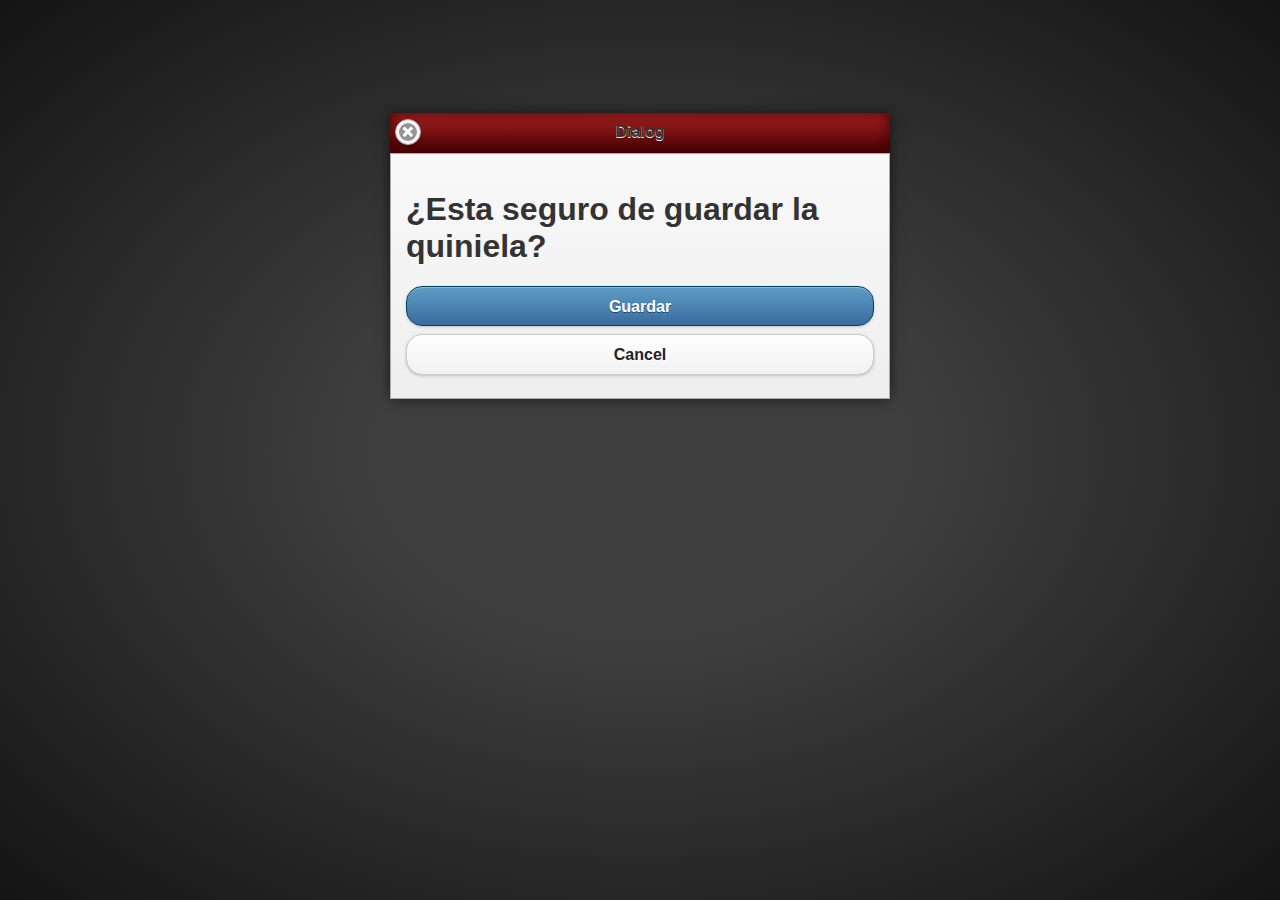
<file: dialog.html>
<!DOCTYPE html> 
<html>

<head>
	<meta charset="utf-8">
	<meta name="viewport" content="width=device-width, initial-scale=1"> 
	<title>Tuquinielita.com</title> 
	<link rel="stylesheet" href="css/jquery.mobile-1.3.2.min.css" />
	<link rel="stylesheet" href="css/jquery.mobile.structure-1.3.2.min.css" />
	<link rel="stylesheet" href="css/jquery.mobile.theme-1.3.2.min.css" />
    <link rel="stylesheet" href="css/style.css" />
	<script src="js/jquery-1.8.2.min.js"></script>
	<script src="js/jquery.mobile-1.3.2.min.js"></script>
	<script src="js/scripts.js"></script>
</head> 
<body> 
	<div data-role="dialog" id="pool_confirm">	
		<div data-role="header" data-theme="d">
			<h1>Dialog</h1>
		</div>
		<div data-role="content">
			<h1>¿Esta seguro de guardar la quiniela?</h1>
			<a href="#" onClick="save_pool();" data-role="button" data-theme="b">Guardar</a>       
			<a href="dialog/index.html" data-role="button" data-rel="back" data-theme="c">Cancel</a>    
	</div>
</div>
</body>
</html>
</file>
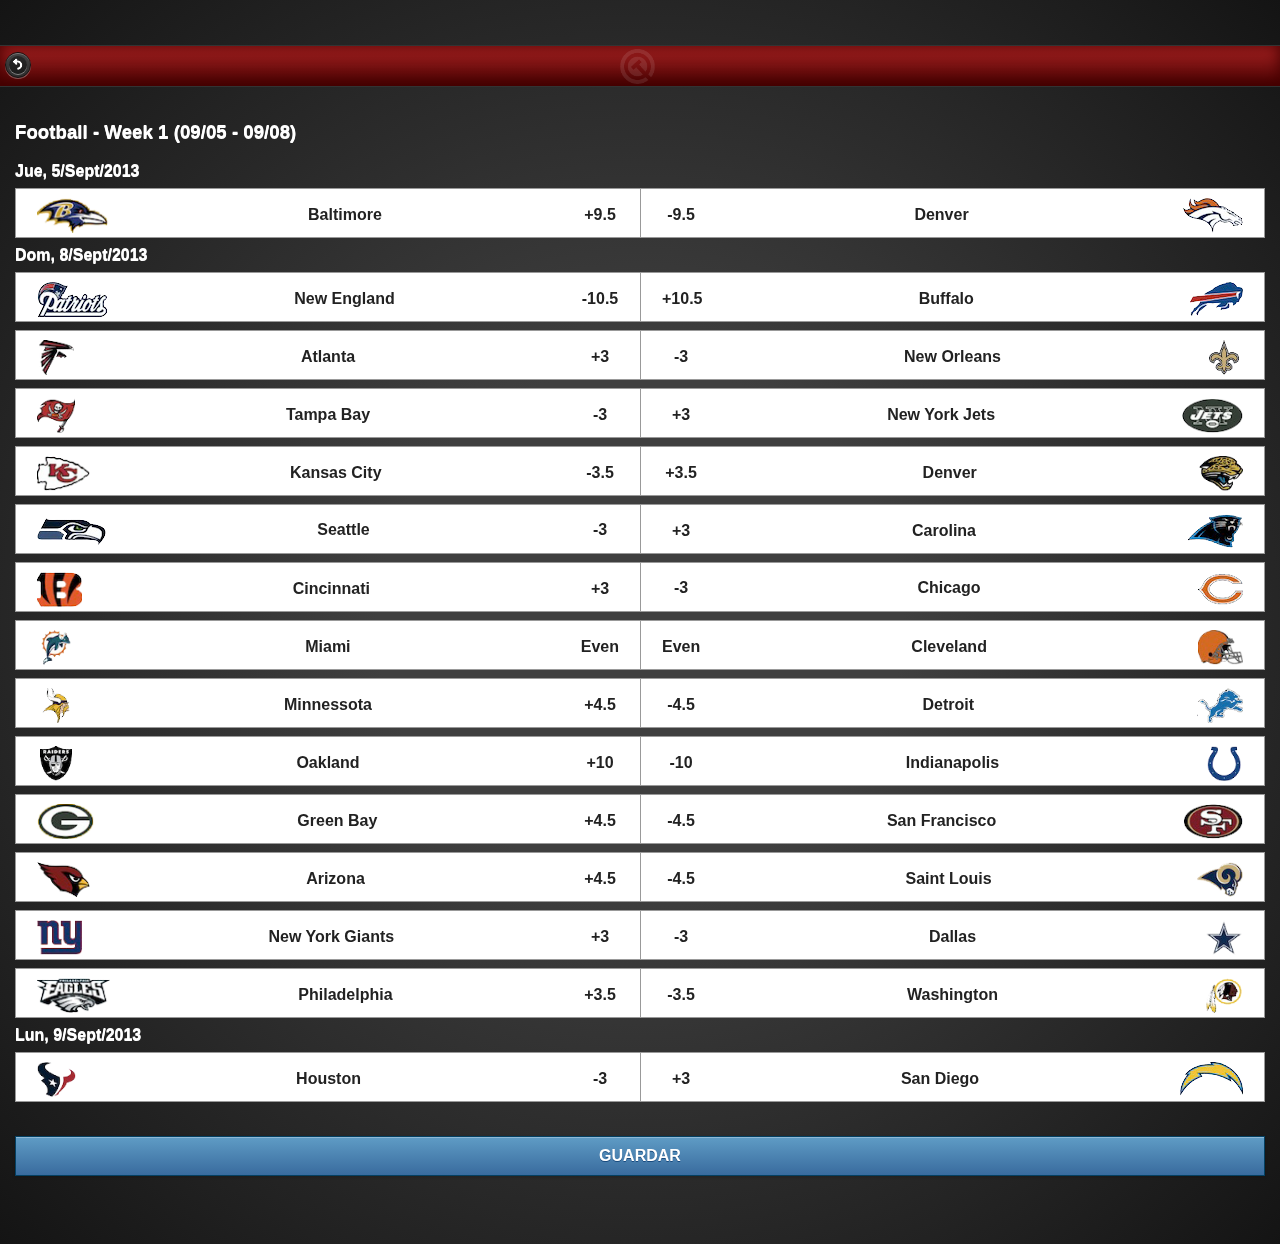
<file: quiniela.html>
<!DOCTYPE html> 
<html>

<head>
	<meta charset="utf-8">
	<meta name="viewport" content="width=device-width, initial-scale=1"> 
	<title>Tuquinielita.com</title> 
	<link rel="stylesheet" href="css/jquery.mobile-1.3.2.min.css" />
	<link rel="stylesheet" href="css/jquery.mobile.structure-1.3.2.min.css" />
	<link rel="stylesheet" href="css/jquery.mobile.theme-1.3.2.min.css" />
    <link rel="stylesheet" href="css/style.css" />
	<script src="js/jquery-1.8.2.min.js"></script>
	<script src="js/jquery.mobile-1.3.2.min.js"></script>
	<script src="js/scripts.js"></script>
    <script type="text/javascript">
        $('#pool').live('pageshow', function() {

			$('fieldset input').each(function(index, element) {
			   $(element).attr('checked', false);			   
            });			
			
			$('#submit').click(function() {
				if(validate()){
					console.log("completo")
				}else{
					console.log("falta");
				}
			});
				// Hacer un get al php de recuperacion de cada una
				// de las listas y hacer un refresh
				$('#lista').listview('refresh');
        });
    </script>
</head> 

	
<body> 

<!-- Start of first page: #one -->
<div data-role="page" id="pool" data-theme="c">

	<div data-role="header">
    	<a href="index.html" data-icon="back" data-rel="back" data-theme="a" data-iconpos="notext" data-transition="slideup">Atrás</a>
		<img src="images/logo2.png" class="logobg" />
        <h1>&nbsp;</h1>
	</div><!-- /header -->

	<div data-role="content" id="quiniela">	
    	<h3>Football - Week 1 (09/05 - 09/08)</h3>
        <h4>Jue, 5/Sept/2013</h4>
        <form name="multilistings" id="multilistings">
            <fieldset data-role="controlgroup" data-type="horizontal">
                    <input type="radio" name="radio-choice-1" id="radio-choice-21" value="choice-1"  />
                    <label for="radio-choice-21">
                    	<table style="width:100%; border-collapse:collapse;">
                        	<tr>
                            	<td class="td-left"><img src="images/football/nfl_baltimore.png" class="teamicon"/></td>
                                <td class="td-center">Baltimore</td>
                                <td class="td-right">+9.5 </td>
                            </tr>
                        </table>
                    </label>
        
                    <input type="radio" name="radio-choice-1" id="radio-choice-22" value="choice-2" />
                    <label for="radio-choice-22" >
                    	<table style="width:100%; border-collapse:collapse;">
                        	<tr>
                            	<td class="td-left">-9.5</td>
                                <td class="td-center">Denver</td>
                                <td class="td-right"><img src="images/football/nfl_denver.png" class="teamicon"/></td>
                            </tr>
                        </table>
                    </label>
            </fieldset>
            <h4>Dom, 8/Sept/2013</h4>
            <fieldset data-role="controlgroup" data-type="horizontal">
                    <input type="radio" name="radio-choice-2" id="radio-choice-21" value="choice-1" />
                    <label for="radio-choice-21">
                    	<table style="width:100%; border-collapse:collapse;">
                        	<tr>
                                <td class="td-left"><img src="images/football/nfl_newengland.png" class="teamicon"/></td>
                                <td class="td-center">New England</td>
                            	<td class="td-right">-10.5 </td>
                            </tr>
                        </table>
                    </label>
        
                    <input type="radio" name="radio-choice-2" id="radio-choice-22" value="choice-2"  />
                    <label for="radio-choice-22">
                    	<table style="width:100%; border-collapse:collapse;">
                        	<tr>
                            	<td class="td-left">+10.5 </td>
                                <td class="td-center">Buffalo</td>
                                <td class="td-right"><img src="images/football/nfl_buffalo.png" class="teamicon"/></td>
                            </tr>
                        </table>
                    </label>
            </fieldset>
			<fieldset data-role="controlgroup" data-type="horizontal">
                    <input type="radio" name="radio-choice-3" id="radio-choice-21" value="choice-1"  />
                    <label for="radio-choice-21">
                    	<table style="width:100%; border-collapse:collapse;">
                        	<tr>
                            	<td class="td-left"><img src="images/football/nfl_atlanta.png" class="teamicon"/></td>
                                <td class="td-center">Atlanta</td>
                                <td class="td-right">+3</td>
                            </tr>
                        </table>
                    </label>
        
                    <input type="radio" name="radio-choice-3" id="radio-choice-22" value="choice-2" />
                    <label for="radio-choice-22">
                    	<table style="width:100%; border-collapse:collapse;">
                        	<tr>
                            	<td class="td-left">-3</td>
                                <td class="td-center">New Orleans</td>
                                <td class="td-right"><img src="images/football/nfl_neworleans.png" class="teamicon"/></td>
                            </tr>
                        </table>
                    </label>
            </fieldset>
            <fieldset data-role="controlgroup" data-type="horizontal">
                    <input type="radio" name="radio-choice-4" id="radio-choice-21" value="choice-1"  />
                    <label for="radio-choice-21">
                    	<table style="width:100%; border-collapse:collapse;">
                        	<tr>
                            	<td class="td-left"><img src="images/football/nfl_tampabay.png" class="teamicon"/></td>
                                <td class="td-center">Tampa Bay</td>
                                <td class="td-right">-3</td>
                            </tr>
                        </table>
                    </label>
        
                    <input type="radio" name="radio-choice-4" id="radio-choice-22" value="choice-2" />
                    <label for="radio-choice-22">
                    	<table style="width:100%; border-collapse:collapse;">
                        	<tr>
                            	<td class="td-left">+3</td>
                                <td class="td-center">New York Jets</td>
                                <td class="td-right"><img src="images/football/nfl_newyorkjets.png" class="teamicon"/></td>
                            </tr>
                        </table>
                    </label>
            </fieldset>
            <fieldset data-role="controlgroup" data-type="horizontal">
                    <input type="radio" name="radio-choice-5" id="radio-choice-21" value="choice-1"  />
                    <label for="radio-choice-21">
                    	<table style="width:100%; border-collapse:collapse;">
                        	<tr>
                            	<td class="td-left"><img src="images/football/nfl_kansascity.png" class="teamicon"/></td>
                                <td class="td-center">Kansas City</td>
                                <td class="td-right">-3.5</td>
                            </tr>
                        </table>
                    </label>
        
                    <input type="radio" name="radio-choice-5" id="radio-choice-22" value="choice-2" />
                    <label for="radio-choice-22">
                    	<table style="width:100%; border-collapse:collapse;">
                        	<tr>
                            	<td class="td-left">+3.5</td>
                                <td class="td-center">Denver</td>
                                <td class="td-right"><img src="images/football/nfl_jacksonville.png" class="teamicon"/></td>
                            </tr>
                        </table>
                    </label>
            </fieldset>
            <fieldset data-role="controlgroup" data-type="horizontal">
                    <input type="radio" name="radio-choice-6" id="radio-choice-21" value="choice-1"  />
                    <label for="radio-choice-21">
                    	<table style="width:100%; border-collapse:collapse;">
                        	<tr>
                            	<td class="td-left"><img src="images/football/nfl_seattle.png" class="teamicon"/></td>
                                <td class="td-center">Seattle</td>
                                <td class="td-right">-3</td>
                            </tr>
                        </table>
                    </label>
        
                    <input type="radio" name="radio-choice-6" id="radio-choice-22" value="choice-2" />
                    <label for="radio-choice-22">
                    	<table style="width:100%; border-collapse:collapse;">
                        	<tr>
                            	<td class="td-left">+3</td>
                                <td class="td-center">Carolina</td>
                                <td class="td-right"><img src="images/football/nfl_carolina.png" class="teamicon"/></td>
                            </tr>
                        </table>
                    </label>
            </fieldset>
            <fieldset data-role="controlgroup" data-type="horizontal">
                    <input type="radio" name="radio-choice-7" id="radio-choice-21" value="choice-1"  />
                    <label for="radio-choice-21">
                    	<table style="width:100%; border-collapse:collapse;">
                        	<tr>
                            	<td class="td-left"><img src="images/football/nfl_cincinnati.png" class="teamicon"/></td>
                                <td class="td-center">Cincinnati</td>
                                <td class="td-right">+3</td>
                            </tr>
                        </table>
                    </label>
        
                    <input type="radio" name="radio-choice-7" id="radio-choice-22" value="choice-2" />
                    <label for="radio-choice-22">
                    	<table style="width:100%; border-collapse:collapse;">
                        	<tr>
                            	<td class="td-left">-3</td>
                                <td class="td-center">Chicago</td>
                                <td class="td-right"><img src="images/football/nfl_chicago.png" class="teamicon"/></td>
                            </tr>
                        </table>
                    </label>
            </fieldset>
            <fieldset data-role="controlgroup" data-type="horizontal">
                    <input type="radio" name="radio-choice-8" id="radio-choice-21" value="choice-1"  />
                    <label for="radio-choice-21">
                    	<table style="width:100%; border-collapse:collapse;">
                        	<tr>
                            	<td class="td-left"><img src="images/football/nfl_miami.png" class="teamicon"/></td>
                                <td class="td-center">Miami</td>
                                <td class="td-right">Even</td>
                            </tr>
                        </table>
                    </label>
        
                    <input type="radio" name="radio-choice-8" id="radio-choice-22" value="choice-2" />
                    <label for="radio-choice-22">
                    	<table style="width:100%; border-collapse:collapse;">
                        	<tr>
                            	<td class="td-left">Even</td>
                                <td class="td-center">Cleveland</td>
                                <td class="td-right"><img src="images/football/nfl_cleveland.png" class="teamicon"/></td>
                            </tr>
                        </table>
                    </label>
            </fieldset>
            <fieldset data-role="controlgroup" data-type="horizontal">
                    <input type="radio" name="radio-choice-9" id="radio-choice-21" value="choice-1"  />
                    <label for="radio-choice-21">
                    	<table style="width:100%; border-collapse:collapse;">
                        	<tr>
                            	<td class="td-left"><img src="images/football/nfl_minnessota.png" class="teamicon"/></td>
                                <td class="td-center">Minnessota</td>
                                <td class="td-right">+4.5 </td>
                            </tr>
                        </table>
                    </label>
        
                    <input type="radio" name="radio-choice-9" id="radio-choice-22" value="choice-2" />
                    <label for="radio-choice-22">
                    	<table style="width:100%; border-collapse:collapse;">
                        	<tr>
                            	<td class="td-left">-4.5</td>
                                <td class="td-center">Detroit</td>
                                <td class="td-right"><img src="images/football/nfl_detroit.png" class="teamicon"/></td>
                            </tr>
                        </table>
                    </label>
            </fieldset>
            <fieldset data-role="controlgroup" data-type="horizontal">
                    <input type="radio" name="radio-choice-10" id="radio-choice-22" value="choice-1" />
                    <label for="radio-choice-22">
                    	<table style="width:100%; border-collapse:collapse;">
                        	<tr>
                            	<td class="td-left"><img src="images/football/nfl_oakland.png" class="teamicon"/></td>
                                <td class="td-center">Oakland</td>
                                <td class="td-right">+10</td>
                            </tr>
                        </table>
                    </label>
                    
                    <input type="radio" name="radio-choice-10" id="radio-choice-21" value="choice-2"/>
                    <label for="radio-choice-21">
                    	<table style="width:100%; border-collapse:collapse;">
                        	<tr>
                            	<td class="td-left">-10</td>
                                <td class="td-center">Indianapolis</td>
                                <td class="td-right"><img src="images/football/nfl_indianapolis.png" class="teamicon"/></td>
                            </tr>
                        </table>
                    </label>
            </fieldset>
            <fieldset data-role="controlgroup" data-type="horizontal">        
                    <input type="radio" name="radio-choice-11" id="radio-choice-22" value="choice-1"  />
                    <label for="radio-choice-22">
                    	<table style="width:100%; border-collapse:collapse;">
                        	<tr>
                            	<td class="td-left"><img src="images/football/nfl_greenbay.png" class="teamicon"/></td>
                                <td class="td-center">Green Bay</td>
                                <td class="td-right">+4.5</td>
                            </tr>
                        </table>
                    </label>

                    <input type="radio" name="radio-choice-11" id="radio-choice-21" value="choice-2"  />
                    <label for="radio-choice-21">
                    	<table style="width:100%; border-collapse:collapse;">
                        	<tr>
                            	<td class="td-left">-4.5</td>
                                <td class="td-center">San Francisco</td>
                                <td class="td-right"><img src="images/football/nfl_sanfrancisco.png" class="teamicon"/></td>
                            </tr>
                        </table>
                    </label>
            </fieldset>
            <fieldset data-role="controlgroup" data-type="horizontal">
                    <input type="radio" name="radio-choice-12" id="radio-choice-22" value="choice-1" />
                    <label for="radio-choice-22">
                    	<table style="width:100%; border-collapse:collapse;">
                        	<tr>
                            	<td class="td-left"><img src="images/football/nfl_arizona.png" class="teamicon"/></td>
                                <td class="td-center">Arizona</td>
                                <td class="td-right">+4.5 </td>
                            </tr>
                        </table>
                    </label>

                    <input type="radio" name="radio-choice-12" id="radio-choice-21" value="choice-2"  />
                    <label for="radio-choice-21">
                    	<table style="width:100%; border-collapse:collapse;">
                        	<tr>
                            	<td class="td-left">-4.5</td>
                                <td class="td-center">Saint Louis</td>
                                <td class="td-right"><img src="images/football/nfl_saintlouis.png" class="teamicon"/></td>
                            </tr>
                        </table>
                    </label>
            </fieldset>
            <fieldset data-role="controlgroup" data-type="horizontal">        
                    <input type="radio" name="radio-choice-13" id="radio-choice-22" value="choice-2" />
                    <label for="radio-choice-22">
                    	<table style="width:100%; border-collapse:collapse;">
                        	<tr>
                            	<td class="td-left"><img src="images/football/nfl_newyorkgiants.png" class="teamicon"/></td>
                                <td class="td-center">New York Giants</td>
                                <td class="td-right">+3</td>
                            </tr>
                        </table>
                    </label>

                    <input type="radio" name="radio-choice-13" id="radio-choice-21" value="choice-1"  />
                    <label for="radio-choice-21">
                    	<table style="width:100%; border-collapse:collapse;">
                        	<tr>
                            	<td class="td-left">-3</td>
                                <td class="td-center">Dallas</td>
                                <td class="td-right"><img src="images/football/nfl_dallas.png" class="teamicon"/></td>
                            </tr>
                        </table>
                    </label>
            </fieldset>
            <fieldset data-role="controlgroup" data-type="horizontal">
                    <input type="radio" name="radio-choice-14" id="radio-choice-21" value="choice-1"  />
                    <label for="radio-choice-21">
                    	<table style="width:100%; border-collapse:collapse;">
                        	<tr>
                            	<td class="td-left"><img src="images/football/nfl_philadelphia.png" class="teamicon"/></td>
                                <td class="td-center">Philadelphia</td>
                                <td class="td-right">+3.5 </td>
                            </tr>
                        </table>
                    </label>
                    
                    <input type="radio" name="radio-choice-14" id="radio-choice-22" value="choice-2" />
                    <label for="radio-choice-22">
                    	<table style="width:100%; border-collapse:collapse;">
                        	<tr>
                            	<td class="td-left">-3.5</td>
                                <td class="td-center">Washington</td>
                                <td class="td-right"><img src="images/football/nfl_washington.png" class="teamicon"/></td>
                            </tr>
                        </table>
                    </label>
            </fieldset>
            <h4>Lun, 9/Sept/2013</h4>
            <fieldset data-role="controlgroup" data-type="horizontal">
                    <input type="radio" name="radio-choice-15" id="radio-choice-21" value="choice-1" />
                    <label for="radio-choice-21">
                    	<table style="width:100%; border-collapse:collapse;">
                        	<tr>
                            	<td class="td-left"><img src="images/football/nfl_houston.png" class="teamicon"/></td>
                                <td class="td-center">Houston</td>
                                <td class="td-right">-3</td>
                            </tr>
                        </table>
                    </label>
                    <input type="radio" name="radio-choice-15" id="radio-choice-22" value="choice-2" />
                    <label for="radio-choice-22">
                    	<table style="width:100%; border-collapse:collapse;">
                        	<tr>
                            	<td class="td-left">+3</td>
                                <td class="td-center">San Diego</td>
                                <td class="td-right"><img src="images/football/nfl_sandiego.png" class="teamicon"/></td>
                            </tr>
                        </table>
                    </label>
            </fieldset>
            <br>
			<input id="submit" class="asdf" type="button" value="GUARDAR" data-transition="slide" data-corners="false" data-theme="b"/>
        </form>
	</div><!-- /content -->
</div><!-- /page one -->
</body>
</html>
</file>
<file: css/style.css>
*{font-family:Arial, Helvetica, sans-serif; box-sizing:border-box;}
.ui-btn-icon-notext{box-sizing:content-box !important;}
body{
	background:#111 !important;
	background: -webkit-radial-gradient(center, ellipse cover, rgba(63,63,63,1) 0%,rgba(63,63,63,1) 29%,rgba(20,20,20,1) 100%) !important; /* Chrome10+,Safari5.1+ */
}
.ui-page{
	background: radial-gradient(ellipse at center, rgba(63,76,107,1) 0%,rgba(63,76,107,1) 29%,rgba(35,34,58,1) 100%) !important;
	background: -webkit-radial-gradient(center, ellipse cover, rgba(63,76,107,1) 0%,rgba(63,76,107,1) 29%,rgba(35,34,58,1) 100%) !important; /* Chrome10+,Safari5.1+ */
	background: -webkit-radial-gradient(center, ellipse cover, rgba(63,63,63,1) 0%,rgba(63,63,63,1) 29%,rgba(20,20,20,1) 100%) !important; /* Chrome10+,Safari5.1+ */
	color:#fff;
/*	
	box-sizing:content-box;
	padding:45px 0 45px 0 !important;
*/
}
#pool.ui-page, #admin.ui-page{
	box-sizing:content-box !important;
	padding:45px 0 45px 0 !important;
}
.overlay {  
    position:absolute;
	background: -webkit-radial-gradient(center, ellipse cover, rgba(63,63,63,1) 0%,rgba(63,63,63,1) 29%,rgba(20,20,20,1) 100%) !important; /* Chrome10+,Safari5.1+ */
    top:0;
    left:0;
    width:100%;
    height:100%;
    z-index:1000;
  }
#login-error{text-align:center; width:100%; color:#fff;}
.ui-header{background-image:linear-gradient( #a22,#400 ); background-image:-webkit-linear-gradient( #a22,#400 ); box-shadow:#400 0 0 15px inset;}
#login .ui-content{padding:15px;}
.ui-radio { width:50%;}
.ui-radio label{height:50px; line-height:35px;}
.ui-controlgroup-controls {	width:100% !important;}
.head{color:#333; }
.head .ui-grid-a{margin-top:0; border:#333 thin solid; padding:0; background:#fff;}
.head .ui-grid-a  .ui-grid-a{border-radius:0; margin:0; border-top:0; border-right:0; border-left:0;}
.head .ui-grid-a .ui-block-a { text-align:center; width: 30%;  height:84px;}
#head .ui-grid-a .ui-block-a { text-align:center; width: 33.33333%;  }
.head .ui-block-a img{max-height:70px; max-width:70px; margin:5px; box-shadow:#333 0 0 2px; border-radius:5px;}
.head .ui-grid-a .ui-block-b { width: 70%;} 
#head .ui-grid-a .ui-block-b { width: 66.66666%;} 

.head .ui-block-c{text-align:center; padding:8px; border-left:#333 thin solid; font-size:12px;}
h4{margin:5px 0 0 0;}	
.head .ui-grid-solo {padding:5px;}
.head .ui-grid-solo .ui-listview{margin:-5px !important;}
.head .ui-grid-solo li{font-size:14px !important; min-height:34px; }
.head .ui-grid-solo .ui-btn-text{font-size:12px !important;}
#name{padding:15px; width:100%; border:#333 thin solid; border-top:0; background:#fff; color:#333; min-height:80px;}
#name a{font-size:13px;}
.ui-btn-active{background-image:linear-gradient(#333,#111) !important; background-image:-webkit-linear-gradient(#333,#111) !important;  border-color:#333;}
.ui-icon-home2{
   background: url(../images/homeW24.png) no-repeat !important;
   -moz-border-radius:0px;
   -webkit-border-radius:0px;
   border-radius:0px;
   width:24px;
   height:24px;
   margin-left:-12px !important;
   border:none;
   box-shadow:none;
}
.ui-icon-group{
   background: url(../images/groupW242.png) no-repeat !important;
   -moz-border-radius:0px;
   -webkit-border-radius:0px;
   border-radius:0px;
   width:24px;
   height:24px;
   margin-left:-11px !important;
   border:none;
   box-shadow:none;
}
.ui-icon-config{
   background: url(../images/configW24.png) no-repeat !important;
   -moz-border-radius:0px;
   -webkit-border-radius:0px;
   border-radius:0px;
   width:24px;
   height:24px;
   margin-left:-11px !important;
   border:none;
   box-shadow:none;
}
.ui-icon-medal{
   background: url(../images/medal.png) no-repeat !important;
   -moz-border-radius:0px;
   -webkit-border-radius:0px;
   border-radius:0px;
   width:24px;
   height:24px;
   border:none;
   box-shadow:none;
}
.ui-icon-profile{
   background: url('../images/profileW24.png') no-repeat !important;
   -moz-border-radius:0px;
   -webkit-border-radius:0px;
   border-radius:0px;
   width:27px;
   height:24px;
   border:none;
   box-shadow:none;
   margin-left:-13px !important;
}
.ui-navbar .ui-btn .ui-btn-inner { padding-top:40px !important;}
.ui-footer{box-shadow:#333 0 0 40px !important; border:none !important;}
.ui-footer .ui-navbar .ui-btn .ui-btn-inner {padding-top:26px !important;}
.ui-footer .ui-navbar .ui-btn .ui-btn-inner .ui-btn-text{bottom:-6px !important;}
.ui-footer.ui-bar-a {border:none;}

/* LOGIN PAGE */
a.auth-twitter:hover, .auth-twitter:hover{
color: #fff;
background-color: #197ea7;
}
a.auth-facebook:hover, .auth-facebook:hover {
	background-color:#3f458f;
}
.auth-twitter, .auth-facebook {
width:100%;
box-sizing:border-box;
margin: 0 0 15px 0;
font-size: 1em;
font-weight: normal;
text-decoration: none;
color: rgba(255, 255, 255, 0.9);
border: none;
background: url(../images/icon-twitter-bird-2x.png) no-repeat 10px 50%, url(../images/glass-light.png) repeat-x 0 50%;
background-size: 20px 16px, auto auto;
background-color: #1d88b4;
color:#fff !important;
}
.auth-facebook{background: url(../images/facebook.png) no-repeat 10px 50%, url(../images/glass-light.png) repeat-x 0 50%; background-color:#3b579d;}
.ui-corner-all:not(.ui-loader){border-radius:0 !important; }
.ui-corner-all:not(.ui-loader){border-radius:0 !important; }
#close_popup{border-radius:1em !important; }
.ui-loader.ui-corner-all{background:none; border:none;}
#quiniela fieldset .ui-btn{background:#fff; box-shadow:#fff 0 0 25px 2px inset; border-color:#999;}
#quiniela fieldset table{width:100%; border-collapse:collapse; margin-top:-4px;}
#quiniela .ui-btn.ui-btn-active, #quiniela .ui-btn.ui-radio-on{background:#333; box-shadow:#000 0 0 25px inset; border-color:#111;}
.teamicon{vertical-align:middle; max-height:35px;}
#quiniela .comments{position:absolute; width:100%; text-align:center; top:20px; left:0; font-size:0.9em; opacity:0.8;}
#quiniela .td-left{text-align:center; width:40px;}
#quiniela .td-center{text-align:center; position:relative;}
#quiniela .td-right{text-align:center; width:40px;}
@media screen and (max-width: 600px){
	.ui-radio { width:100% !important;}
	.ui-radio label{height:50px; line-height:none;}
	.ui-btn-inner { padding:.6em 5px;}
	.teamicon{height:25px; margin:0 5px;}
	#quiniela .ui-btn-text{font-size:13px;}

}
@media screen and (max-width: 750px){
	.nickname{display:none;}
}
.sexy_line{ 
    display:block;
    border:none;
    color:white;
    height:1px;
    background:black;
    background: -webkit-radial-gradient(center center, 50% 50%, white 20%, #999 60%, transparent 100%);  
}
.logobg{opacity:0.1; height:35px; margin:3px; position:absolute; left:50%; margin-left:-20px;}
#username_title{text-transform:uppercase;}
#home .ui-listview{margin-bottom:15px !important;}
#pool_title span{font-size:12px;}
.nav-custom .ui-btn .ui-btn-inner { padding-top: 40px !important; }
.nav-custom .ui-btn .ui-icon { width: 30px!important; height: 30px!important; margin-left: -15px !important; box-shadow: none!important; -moz-box-shadow: none!important; -webkit-box-shadow: none!important; -webkit-border-radius: 0 !important; border-radius: 0 !important; }
.pools_button .ui-icon { background:  url(../images/dice24.png) 50% 50% no-repeat; background-size: 24px 22px; }
.pools_button.ui-btn-active .ui-icon { background:  url(../images/diceW24.png) 50% 50% no-repeat; background-size: 24px 22px; }
.stats_button .ui-icon { background:  url(../images/medalB24.png) 50% 50% no-repeat; background-size: 24px 22px; }
.stats_button.ui-btn-active .ui-icon { background:  url(../images/medal.png) 50% 50% no-repeat; background-size: 24px 22px; }
.members_button .ui-icon { background:  url(../images/groupB24.png) 50% 50% no-repeat; background-size: 24px 22px; }
.members_button.ui-btn-active .ui-icon { background:  url(../images/groupW24.png) 50% 50% no-repeat; background-size: 24px 22px; }
.info_button .ui-icon { background:  url(../images/infoB24.png) 50% 50% no-repeat; background-size: 24px 22px; }
.info_button.ui-btn-active .ui-icon { background:  url(../images/infoW24.png) 50% 50% no-repeat; background-size: 24px 22px; }
.group_divs, .profile_divs, .pool_profile_divs{display:none;}
#group .ui-listview-filter-inset, #pool_profile .ui-listview-filter-inset{margin:1px 0 -15px 0;}
#profile_page .ui-content, #group .ui-content, #pool_profile .ui-content, #admin .ui-content{padding:0 !important;}
#group_pools_div .ui-collapsible-inset{margin:0 !important;}
#participate_button_container{height:72px;}
#participate_button_container .ui-btn {margin:1px;}
#participate_button_container .ui-btn-text{font-size: 22px; line-height:50px;}
.ui-input-search.ui-btn-corner-all{border-radius:0 !important;}
#pool_description, #pool_amount{color:#ccc; text-shadow:none; margin-top:-10px; text-align:justify;}
.ui-page { -webkit-backface-visibility: hidden !important; }
.status-2{background:#093 !important;}
.status-4{background:#930 !important;}
#popupProfilePic.ui-body-d{border:none; border-radius:15px;}
div[data-role=content]{-webkit-overflow-scrolling: touch;}
#monto{display:none;}
#admin .ui-controlgroup-horizontal .ui-btn, .ui-controlgroup-horizontal .ui-select {display: inline-block;float:none;margin: 0 -4px 0 0; width:50%;}
.continue_button{position:fixed; bottom:0; margin:0 -15px;}
#admin .admin_section{display:none;}
#admin_match_popup-popup, #admin_match_popup{width:100%; left:0 !important;}
#admin_match_popup .ui-input-text, #admin_match_popup .ui-select{    width: 100% !important;    padding: 0.1 0.4em !important; text-align:center;}
#admin div[data-role=fieldcontain]{border-bottom:#666 thin solid; padding-bottom:15px;}
#admin .popup{padding:15px;}
.ui-table-reflow th{text-align:center; background:#111; border:#ccc thin solid !important; color:#fafafa;}
.ui-table-reflow tr{text-align:center; background:#111; border:#333 1px solid !important; color:#fafafa;}
.ui-table-reflow td{border:#ccc thin solid !important;}
.ui-table-reflow.ui-responsive {
 display: table !important;
}
.income{background:#060 !important}
.outcome{background:#900 !important}
ol[data-role=listview] li a{font-size:13px !important;}
</file>
